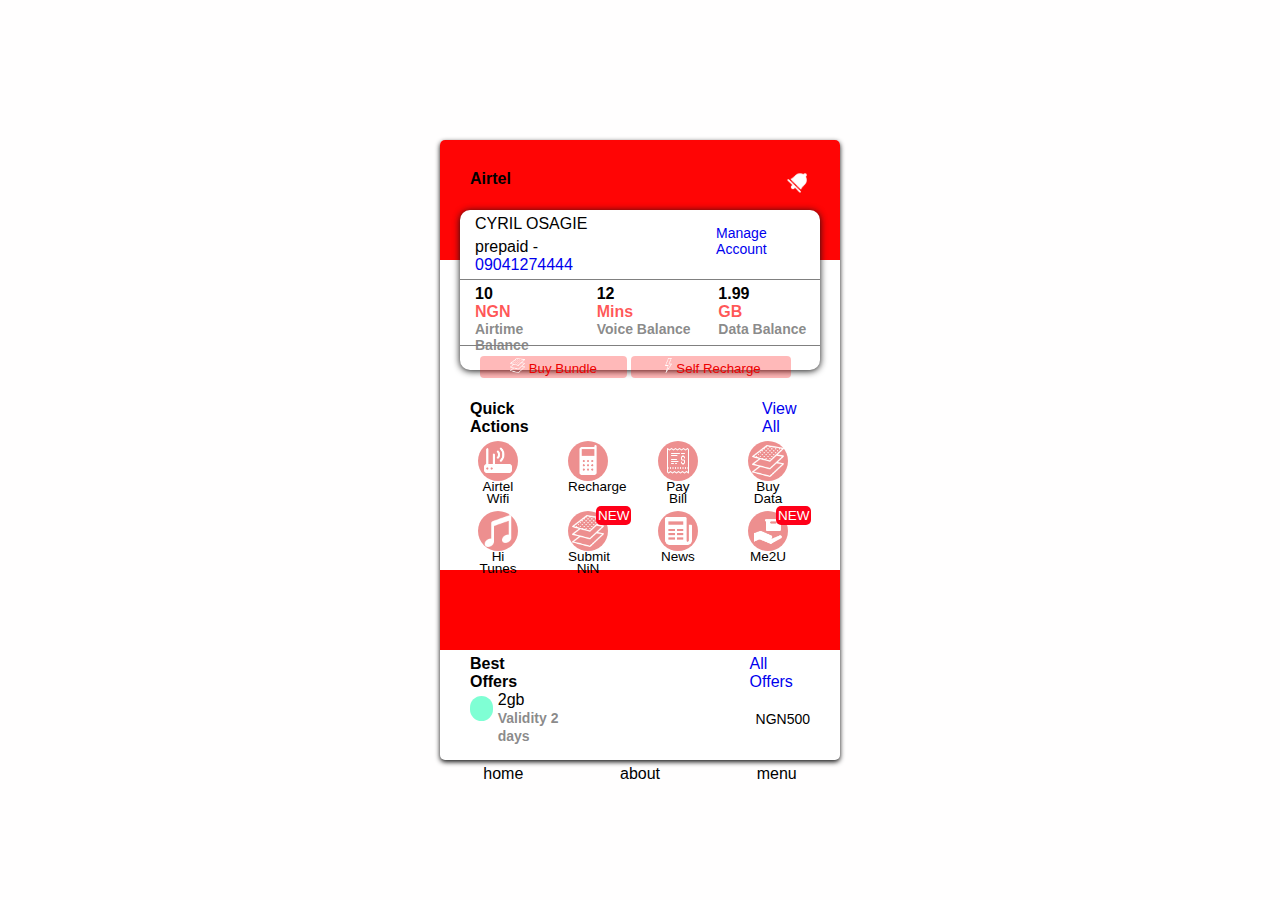
<file: Index.html>
<!DOCTYPE html>
<html lang="en">
<head>
    <meta charset="UTF-8">
    <meta http-equiv="X-UA-Compatible" content="IE=edge">
    <meta name="viewport" content="width=device-width, initial-scale=1.0">
    <title>Airtel App Clone</title>
    <link rel="stylesheet" href="style.css">
</head>
<body>
    <div id="container">
        <div class="topBar">
            <div class="logo">Airtel</div>
            <div class="notificationIcon">
                <img src="img/icons/icons8_notification_60px_3.png" alt="Icon" srcset="" style="width:25px;">
            </div>
        </div>
        <div class="firstNav">
            <div class="details">
                <div class="name">
                    <div class="fullName">CYRIL OSAGIE</div>
                    <div class="phoneNumber">prepaid - <a href="tel:09041274444;">09041274444</a></div>
                </div>
                <div class="manageAccount">
                    <a href="#">Manage Account</a>
                </div>
            </div>
                <!-- =================== end of name and manage account forum -->
            <div class="balanceManager">
                <div class="airtimeBal">
                    <div class="airtime figure">10</div>
                    <div class="denomination">NGN</div>
                    <div class="txt">Airtime Balance</div>
                </div>
                <div class="voiceBal">
                    <div class="voice figure">12</div>
                    <div class="denomination">Mins</div>
                    <div class="txt">Voice Balance</div>
                </div>
                <div class="dataBal">
                    <div class="data figure">1.99</div>
                    <div class="denomination">GB</div>
                    <div class="txt">Data Balance</div>
                </div>
            </div>
            <div class="rechargeButtons">
                <button><img src="img/icons/icons8_layers_100px.png" alt="icon" style="width:15px;"> Buy Bundle</button>
                <a href="recharge.html"><button><img src="img/icons/icons8_lightning_bolt_100px.png" alt="icon" style="width:15px;">Self Recharge</button></a>
            </div>


        </div>
<!-- =========== second div  ========= -->
        <div class="secondNav">
            <div class="quickActions">
                <div class="actionTxt">Quick Actions</div>
                <div class="viewAll"><a href="#">View All</a></div>
            </div>
            <div class="buttonsGrp">
                <div class="buttgroup1">
                    <div class="div1 butt">
                        <div class="circle cir1"> <div class="text">Airtel Wifi</div></div>
                         <!-- <div class="pop-up">NEW</div> -->
                   
                    </div>
                    <div class="div2 butt">
                         <div class="circle cir2"><div class="text">Recharge</div></div>
                        <!-- <div class="pop-up">NEW</div> -->
                    
                    </div>
                    <div class="div3 butt">
                        <div class="circle cir3"><div class="text">Pay Bill</div></div>
                        <!-- <div class="pop-up">NEW</div> -->
                        
                    </div>
                    <div class="div4 butt">
                        <div class="circle cir4"> <div class="text">Buy Data</div></div>
                        <!-- <div class="pop-up">NEW</div> -->
                       
                    </div>
                </div>
                <div class="buttgroup2">
                    <div class="div5 butt">
                        <div class="circle cir5"> <div class="text">Hi Tunes</div></div>
                        <!-- <div class="pop-up">NEW</div> -->
                       
                    </div>
                    <div class="div6 butt">
                        <div class="circle cir6"><div class="text">Submit NiN</div></div>
                        <div class="pop-up">NEW</div>
                        
                    </div>
                    <div class="div7 butt">
                        <div class="circle cir7"><div class="text">News</div></div>
                        <!-- <div class="pop-up">NEW</div> -->
                        
                    </div>
                    <div class="div8 butt">
                        <div class="circle cir8"><div class="text">Me2U</div></div>
                        <div class="pop-up">NEW</div>
                        
                    </div>
                </div>
            </div>
        </div>
        <div class="slider">
            <div class="slide1 slide" id="slide1"  style="background-color:red;"></div>
            <div class="slide2 slide" id="slide1" style="background-color:green;"></div>
            <div class="slide3 slide" id="slide1" style="background-color:teal;"></div>
        </div>
        <div class="lastDiv">
            <div class="quickActions">
                <div class="actionTxt">Best Offers</div>
                <div class="viewAll"><a href="#">All Offers</a></div>
            </div>
            <div class="offer">
                <div class="offer1">
                    <div class="img"></div>
                    <div>2gb <br><span class="txt">Validity 2 days</span></div>
                </div>
                <div class="offerAmount"> <span>NGN</span>500 </div>
            </div>
            <div class="navIcons">
                <div class="icons1 icons">home</div>
                <div class="icons2 icons">about</div>
                <div class="icons3 icons">menu</div>
            </div>
        </div>
















    </div>

</body>    <script src="script.js"></script>
</html>
</file>
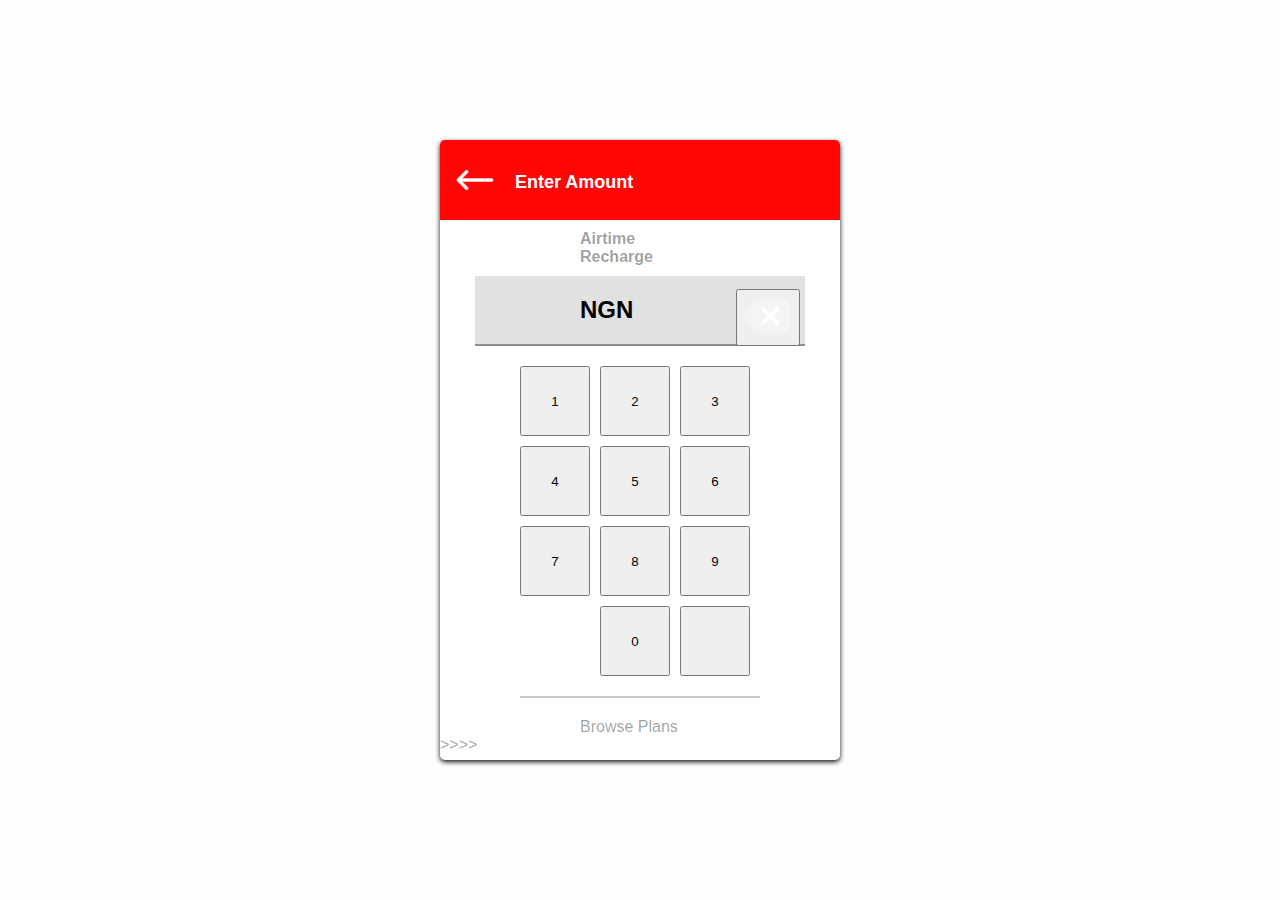
<file: recharge.html>
<!DOCTYPE html>
<html lang="en">
<head>
    <meta charset="UTF-8">
    <meta http-equiv="X-UA-Compatible" content="IE=edge">
    <meta name="viewport" content="width=device-width, initial-scale=1.0">
    <title>Airtel App Clone</title>
    <link rel="stylesheet" href="style.css">
</head>
<body>
    <div id="container">
        <div class="rechargetopBar">
            <div class="backIcon">
               <a href='Index.html'><div class="icon"><img src='img/icons/icons8_left_arrow_48px.png'style="width:40px;"></img></div></a>
                <div class="text">Enter Amount</div>
            </div>
        </div> 
        <h4 class="h4">Airtime Recharge</h4>

        <div class="displayCalc" id="display">
            <div class="box">
                <div class="den">NGN</div><span class="num" id="num"> </span>
            </div>
            <button class="clearicon" id="clear" onclick="clear1();"><img src="img/icons/icons8_clear_symbol_48px_2.png" alt="" ></button>
        </div>
        <div class="number">
            <input type="button" value="1" onclick='document.getElementById("num").innerText += value'>
            <input type="button" value="2" onclick='document.getElementById("num").innerText += value'>
            <input type="button" value="3" onclick='document.getElementById("num").innerText += value' >
            <input type="button" value="4" onclick='document.getElementById("num").innerText += value' >
            <input type="button" value="5" onclick='document.getElementById("num").innerText += value' >
            <input type="button" value="6" onclick='document.getElementById("num").innerText += value' >
            <input type="button" value="7" onclick='document.getElementById("num").innerText += value' >
            <input type="button" value="8" onclick='document.getElementById("num").innerText += value' >
            <input type="button" value="9" onclick='document.getElementById("num").innerText += value' >
            <input type="button" value="0" onclick='document.getElementById("num").innerText += value' style="margin-left:80px;">
            <input type="submit" value="">
        </div>


        <a href="#" class="h4">Browse Plans >>>></a>







    </div>
   <script src="script.js"></script>
</body>
</html>
</file>
<file: style.css>
a{
    text-decoration: none;
}
body{
    background-color:rgb(255, 254, 254);
    display: flex;
    align-items: center;
    justify-content: center;
    min-height:100vh;
    margin: 0;
    font-family:'Arial narrow', sans-serif ;
}
#container{
    width:400px;
    height:620px;
    /* max-width:100%; */
    background-color: rgb(255, 255, 255);
    border-radius:5px;
    box-shadow: 0 2px 5px rgb(17, 17, 17);
}
.topBar{
    background-color: rgba(255, 0, 0, 0.981);
    height:120px;
    /* overflow: hidden; */
    border-top-left-radius: 5px;
    border-top-right-radius: 5px;
}
.logo{
    font-weight:bold;
    position: relative;
    padding:30px;
    float: left;
}
.notificationIcon{
    /* background-color: black; */
    float: right;
    padding: 30px;
}
.firstNav{
    background-color: rgb(255, 255, 255);
    box-shadow: 0 1px 7px rgb(17, 17, 17);
    position: relative;
    height:150px;
    width:90%;
    top:-50px;
    margin: auto;
    border-radius:10px;
    padding:5px 0;
}
.firstNav .details{
    display:flex;
    gap:100px;
    padding: 0 15px 5px 15px;
}
.details .name{
    display: flex;
    gap:5px;
    flex-direction: column;
}
.details .manageAccount{
    margin-top:10px;
    font-size:14px;
}
.balanceManager{
    /* background-color: yellow; */
    width:100%;
    height:60px;
    padding:5px 0 0 0;
    display: flex;
    gap:5px;
    border-top: 1px solid grey;
    border-bottom:1px solid grey;
    
}
.airtimeBal, .voiceBal, .dataBal{
    /* background-color: red; */
    height:60px;
    width:33.3%;
    padding-left:15px;
}
.figure{
    font-weight: bold;
}
.denomination{
    color: rgba(255, 0, 0, 0.656);
    font-weight: bold;

}
.txt{
    font-size: 14px;
    color: rgba(128, 128, 128, 0.907);
    font-weight: bold;
}
.rechargeButtons{
 margin:10px 20px;
 /* align-items: center;
 justify-content: center; */
}
.rechargeButtons button{
    padding:2px 30px;
    background-color: rgba(255, 0, 0, 0.275);
    border: none;
    /* margin:10px auto; */
    border-radius: 4px;
    color: rgb(236, 0, 0);
}
/* ======styling for second nav =======*/
.secondNav{
    width:100%;
    /* background-color: aqua; */
    height:150px;
    position: relative;
    top: -20px;
}
.secondNav .quickActions{
    display: flex;gap:200px;
    padding:0 30px;
}
.quickActions .actionTxt{
    font-weight: 700;
}
/* .buttonsGrp{
    display: flex;
    flex-wrap: wrap;
    padding:10px;

    /* margin-left:0px; 
} */
.buttgroup1{
    display: flex;
    justify-content: center;
}
.buttgroup2{
    display: flex;
    justify-content: center;
    margin-top:10px;
}
.buttonsGrp .butt{
    /* background-color: teal; */
    width:60px;height:30px;
    font-size:13.5px;
    padding:15px;
    /* justify-content:center; */
    /* align-items: center; */
    /* margin: 0 auto; */
}
.buttonsGrp .butt .circle{
    width:40px;height:40px;
    border-radius: 50px;position: relative;
    top:-10px;left:5%;
    background-color: rgba(215, 0, 0, 0.438);
    background-position: center;
    background-size:80%;
    background-repeat: no-repeat;
}
.cir1{
    background-image: url(img/icons/icons8_wi-fi_router_60px.png);
}
.cir2{
    background-image: url(img/icons/icons8_cell_phone_60px.png);
}
.cir3{
    background-image: url(img/icons/icons8_bill_128px.png)
}
.cir4{
    background-image: url(img/icons/icons8_layers_100px.png)
}
.cir5{
    background-image: url(img/icons/icons8_music_48px.png)
}
.cir6{
    background-image: url(img/icons/icons8_layers_100px.png)
}
.cir7{
    background-image: url(img/icons/icons8_news_60px.png)
}
.cir8{
    background-image: url(img/icons/icons8_sell_60px.png)
}


.buttonsGrp .butt .pop-up{
    width:35px;padding:2px 0px;
    position: relative;z-index:1;
    border-radius:5px;
    top:-55px;left:52%;
    background-color: rgb(255, 0, 25);
    color: white;text-align: center;
}
.buttonsGrp .butt .text{
    z-index:1;
    text-align: center;
    position: relative;top:40px;
    line-height:12px;
}
.slider{
    height:80px;
    width:100%;
    /* background-color: red; */
    display: flex;
    /* overflow-x:visible; */
}
/* .slide1{
    display: none;
} */
.slide{
    background-color:rgb(225, 7, 0);
    width:100%;
    height:80px;
    /* display: none; */
}
.lastDiv .quickActions{
    display: flex;gap:200px;
    padding:0 30px;
    padding-top:5px;
}
.lastDiv .offer{
    display: flex;
    padding: 0 30px;
    gap:170px;
}
.offer1{
    display: flex;gap:5px;
}
.lastDiv .img{
    width: 25px;height:25px;
    background-color: aquamarine;
    margin-top:5px;
    border-radius: 100px;
}
.offerAmount{
    margin-top:20px;
    font-size: 14px;
}
.navIcons{
    display: flex;
    gap:10px;
}
.icons{
    padding: 20px 0px 0px  0px;
    width: 33.3%;
    text-align: center;
    /* background-color: teal; */
}


 /* styling for recharge button */
.backIcon{
    display: flex;
    align-items: center;
    font-size: large;
    font-weight:700;
    color: white;
    gap:20px;position: relative;
    top:20px;left:15px;
}
.rechargetopBar{
    background-color: rgba(255, 0, 0, 0.981);
    height:80px;
    /* overflow: hidden; */
    border-top-left-radius: 5px;
    border-top-right-radius: 5px;
}
.h4{
    /* justify-content: center;
    align-items: center; */
    margin: 10px 35%;
    color: rgba(0, 0, 0, 0.375);
}
.displayCalc{
    /* display: flex;gap:50px; */
    align-items: center;
    width:80%;
    background-color: rgba(9, 0, 0, 0.116);
    margin: auto;
    padding:20px 5px;border-bottom:2px solid rgba(0, 0, 0, 0.375);
}
.displayCalc .box{
    display:flex;gap:7px;
    margin-left:100px;
    font-size:24px;
    font-weight: bold;
}
.clearicon{
    float: right;
    margin-top:-35px;
}
.number{
    width:60%;
    display: flex;gap:10px;
    flex-wrap:wrap;
    align-items: center;
    margin: 20px auto;
    /* justify-content: center; */
    padding-bottom:20px;
    border-bottom:2px solid rgba(0, 0, 0, 0.212);
}
.number input{
    width:70px;
    height: 70px;
}
</file>
